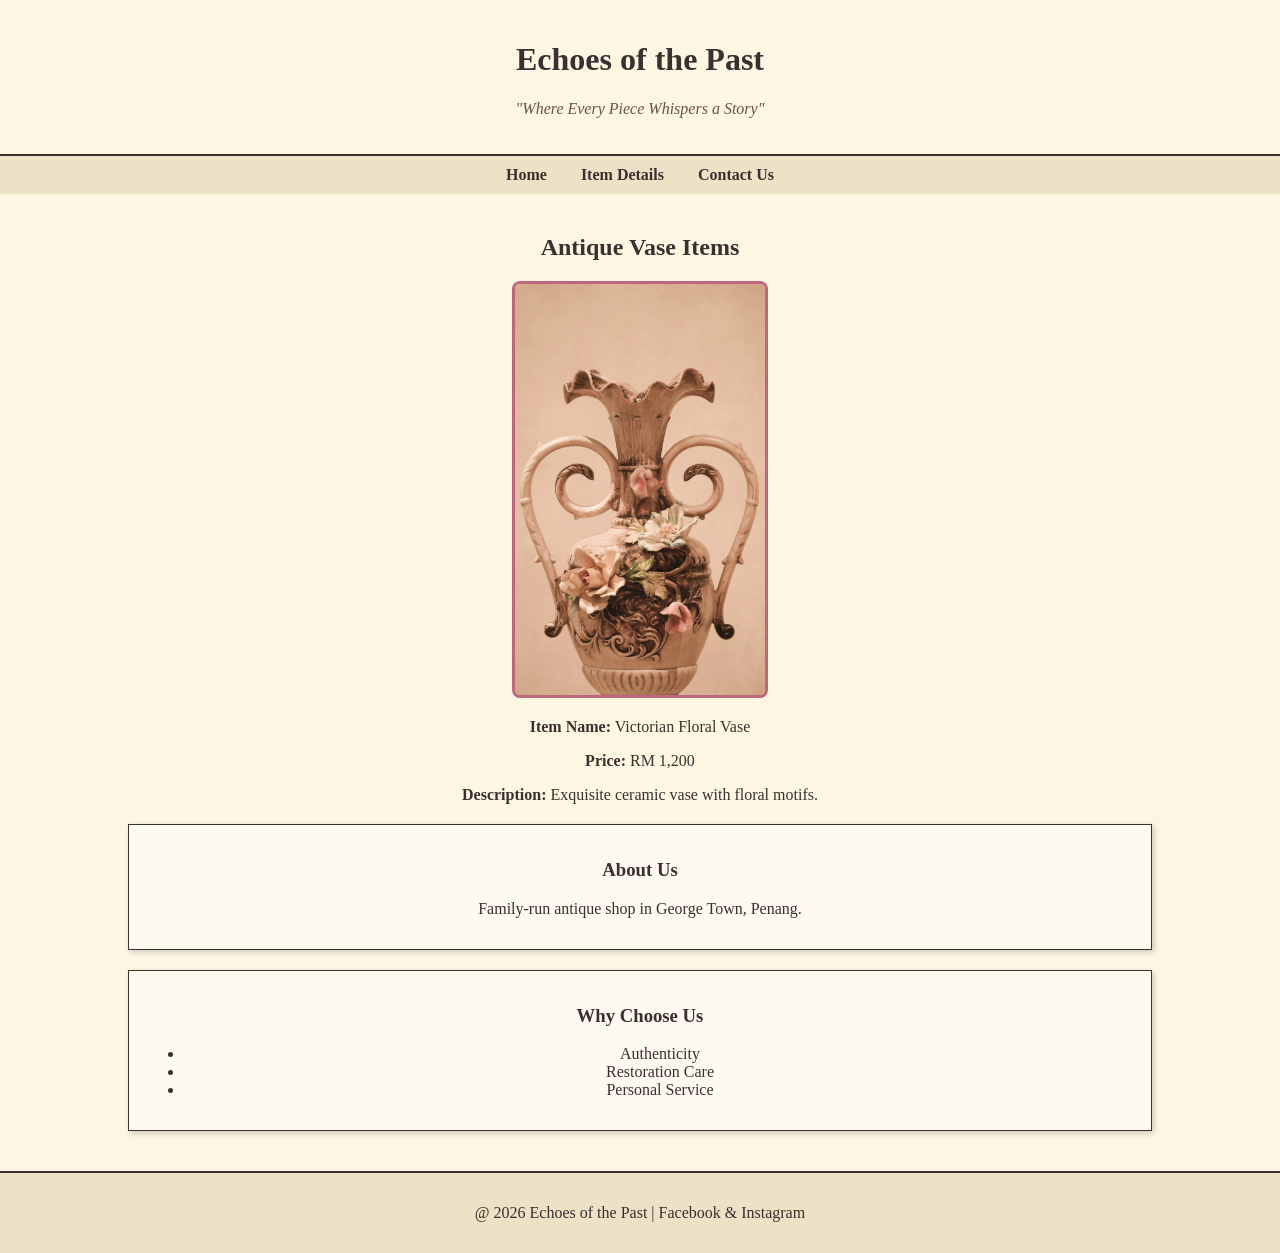
<file: index.html>
<!DOCTYPE html>
<html lang="en">
<head>
  <meta charset="UTF-8">
  <title>Echoes of the Past</title>
  <link rel="stylesheet" href="style.css">
</head>
<body class="body-style fade-in">

  <header class="header-style">
    <h1>Echoes of the Past</h1>
    <p class="tagline">"Where Every Piece Whispers a Story"</p>
  </header>

  <nav class="nav-style">
    <a href="index.html" class="nav-link">Home</a>
    <a href="details.html" class="nav-link">Item Details</a>
    <a href="contact.html" class="nav-link">Contact Us</a>
  </nav>

  <main class="main-style">
    <h2>Antique Vase Items</h2>
    <img src="image/AntiqueVase.jpg" alt="Victorian Floral Vase" class="item-image">
    <p><strong>Item Name:</strong> Victorian Floral Vase</p>
    <p><strong>Price:</strong> RM 1,200</p>
    <p><strong>Description:</strong> Exquisite ceramic vase with floral motifs.</p>

    <section class="about-style">
      <h3>About Us</h3>
      <p>Family-run antique shop in George Town, Penang.</p>
    </section>

    <section class="why-style">
      <h3>Why Choose Us</h3>
      <ul>
        <li>Authenticity</li>
        <li>Restoration Care</li>
        <li>Personal Service</li>
      </ul>
    </section>
  </main>

  <footer class="footer-style">
    <p>@ 2026 Echoes of the Past | Facebook & Instagram</p>
  </footer>

</body>
</html>
</file>
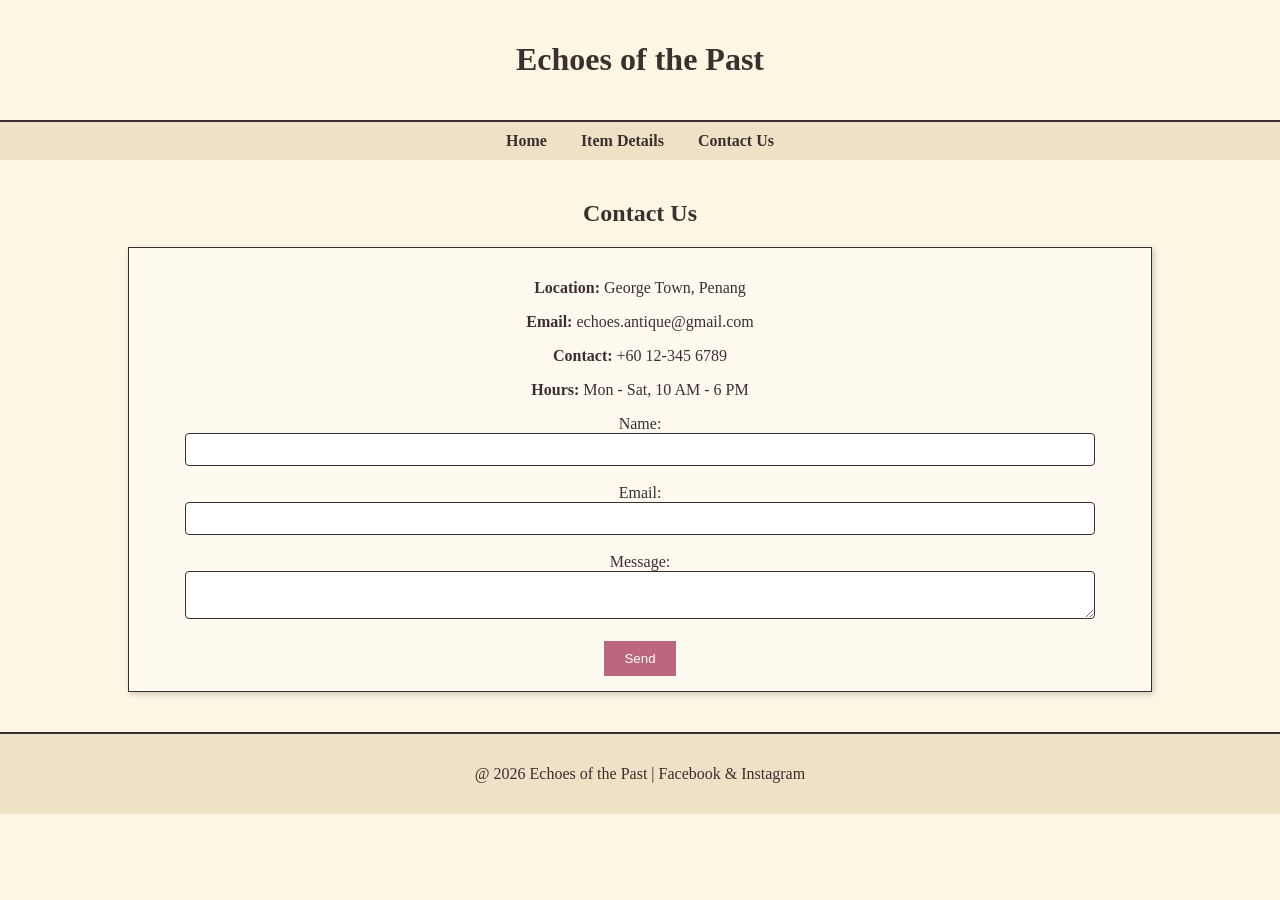
<file: contact.html>
<!DOCTYPE html>
<html lang="en">
<head>
  <meta charset="UTF-8">
  <title>Contact Us - Echoes of the Past</title>
  <link rel="stylesheet" href="style.css">
</head>
<body class="body-style fade-in">

  <header class="header-style">
    <h1>Echoes of the Past</h1>
  </header>

  <nav class="nav-style">
    <a href="index.html" class="nav-link">Home</a>
    <a href="details.html" class="nav-link">Item Details</a>
    <a href="contact.html" class="nav-link">Contact Us</a>
  </nav>

  <main class="main-style">
    <h2>Contact Us</h2>
    <section class="contact-box">
      <p><strong>Location:</strong> George Town, Penang</p>
      <p><strong>Email:</strong> echoes.antique@gmail.com</p>
      <p><strong>Contact:</strong> +60 12-345 6789</p>
      <p><strong>Hours:</strong> Mon - Sat, 10 AM - 6 PM</p>

      <form class="contact-form">
        <label>Name:</label><br>
        <input type="text" class="form-input"><br><br>

        <label>Email:</label><br>
        <input type="email" class="form-input"><br><br>

        <label>Message:</label><br>
        <textarea class="form-input"></textarea><br><br>

        <button type="submit" class="form-button">Send</button>
      </form>
    </section>
  </main>

  <footer class="footer-style">
    <p>@ 2026 Echoes of the Past | Facebook & Instagram</p>
  </footer>

</body>
</html>
</file>
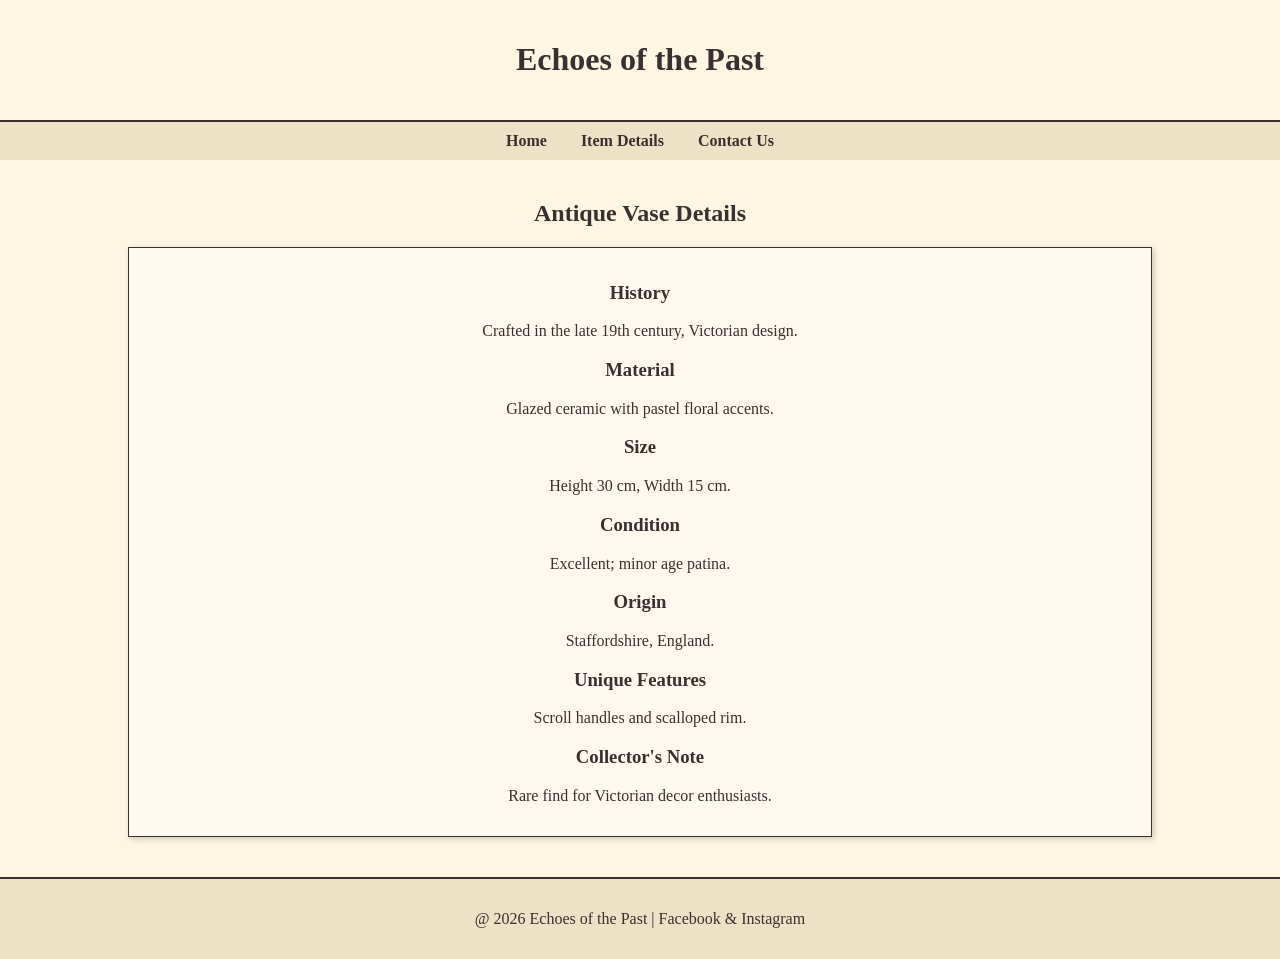
<file: details.html>
<!DOCTYPE html>
<html lang="en">
<head>
  <meta charset="UTF-8">
  <title>Item Details - Echoes of the Past</title>
  <link rel="stylesheet" href="style.css">
</head>
<body class="body-style fade-in">

  <header class="header-style">
    <h1>Echoes of the Past</h1>
  </header>

  <nav class="nav-style">
    <a href="index.html" class="nav-link">Home</a>
    <a href="details.html" class="nav-link">Item Details</a>
    <a href="contact.html" class="nav-link">Contact Us</a>
  </nav>

  <main class="main-style">
    <h2>Antique Vase Details</h2>
    <section class="details-box">
      <h3>History</h3>
      <p>Crafted in the late 19th century, Victorian design.</p>

      <h3>Material</h3>
      <p>Glazed ceramic with pastel floral accents.</p>

      <h3>Size</h3>
      <p>Height 30 cm, Width 15 cm.</p>

      <h3>Condition</h3>
      <p>Excellent; minor age patina.</p>

      <h3>Origin</h3>
      <p>Staffordshire, England.</p>

      <h3>Unique Features</h3>
      <p>Scroll handles and scalloped rim.</p>

      <h3>Collector's Note</h3>
      <p>Rare find for Victorian decor enthusiasts.</p>
    </section>
  </main>

  <footer class="footer-style">
    <p>@ 2026 Echoes of the Past | Facebook & Instagram</p>
  </footer>

</body>
</html>
</file>
<file: style.css>
@keyframes fadeIn {
  from { opacity: 0; transform: translateY(20px); }
  to { opacity: 1; transform: translateY(0); }
}

.fade-in { animation: fadeIn 1.5s ease-in-out; }

.fade-section {
  opacity: 0;
  animation: fadeIn 1.2s ease forwards;
}
.fade-delay-1 { animation-delay: 0.3s; }
.fade-delay-2 { animation-delay: 0.6s; }
.fade-delay-3 { animation-delay: 0.9s; }
.fade-delay-4 { animation-delay: 1.2s; }

.body-style {
  font-family: 'Garamond', serif;
  background-color: #fdf6e3;
  color: #3b2f2f;
  margin: 0;
  padding: 0;
}

.header-style {
  text-align: center;
  padding: 20px;
  background: linear-gradient(to right, #bc677f(57, 65%, 52%), #fdf6e3);
  border-bottom: 2px solid #3b2f2f;
}
.tagline { font-style: italic; color: #6b4f4f; }
.nav-style {
  text-align: center;
  background-color: #eee2c6;
  padding: 10px;
}
.nav-link {
  margin: 0 15px;
  text-decoration: none;
  color: #3b2f2f;
  font-weight: bold;
  transition: color 0.3s ease, transform 0.3s ease;
}
.nav-link:hover { color: #bc677f; transform: scale(1.1); }

.main-style { padding: 20px; text-align: center; }

.item-image {
  width: 250px;
  border: 3px solid #bc677f;
  border-radius: 8px;
  transition: transform 0.4s ease;
}
.item-image:hover { transform: rotate(-2deg) scale(1.05); }

.about-style, .why-style, .details-box, .contact-box {
  margin: 20px auto;
  padding: 15px;
  border: 1px solid #3b2f2f;
  background-color: #fffaf0;
  width: 80%;
  box-shadow: 2px 2px 6px rgba(0,0,0,0.2);
  transition: box-shadow 0.3s ease, transform 0.3s ease;
}
.about-style:hover, .why-style:hover, .details-box:hover, .contact-box:hover {
  box-shadow: 4px 4px 12px rgba(0,0,0,0.3);
  transform: scale(1.02);
}

.form-input {
  width: 90%;
  padding: 8px;
  border: 1px solid #3b2f2f;
  border-radius: 4px;
  transition: border-color 0.3s ease;
}
.form-input:focus { border-color: #bc677f; outline: none; }

.form-button {
  background-color: #bc677f;
  color: #fff;
  padding: 10px 20px;
  border: none;
  cursor: pointer;
  transition: background-color 0.3s ease, transform 0.3s ease;
}
.form-button:hover { background-color: #bc677f; transform: scale(1.05); }

.footer-style {
  text-align: center;
  padding: 15px;
  background-color: #eee2c6;
  border-top: 2px solid #3b2f2f;
}
</file>
